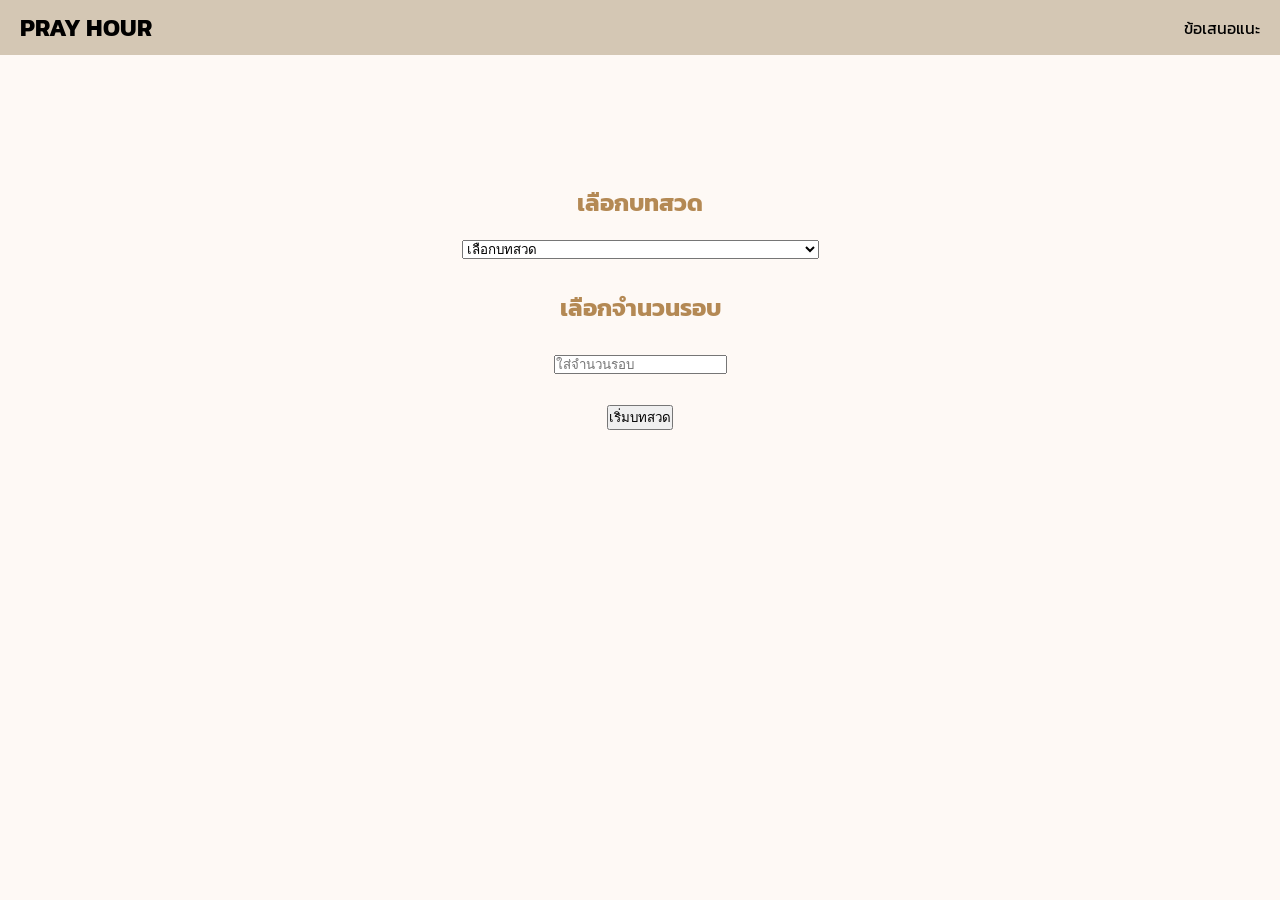
<file: index.html>
<!DOCTYPE html>
<html lang="en">
<head>
    <meta charset="UTF-8">
    <meta name="viewport" content="width=device-width, initial-scale=1.0">
    <title>Pray hour</title>
    <link rel="stylesheet" href="style.css">
</head>
<body>
    <nav>
        <h1>PRAY HOUR</h1>
        <p>ข้อเสนอแนะ</p>
    </nav>
    <section>
        <div>
            <h2>เลือกบทสวด</h2>
            <select name="" id="prayers">
                <option value="prayers-list">บทสวด</option>
            </select>
        </div>
        <div>
            <h2>เลือกจำนวนรอบ</h2>
            <input type="number" id="rounds" placeholder="ใส่จำนวนรอบ">
        </div>
        <div><button id="startBtn" onclick="roundNumber()">เริ่มบทสวด</button></div>
        <p id="result"></p>
    </section>
    <script src="script.js" ></script>
</body>
</html>
</file>
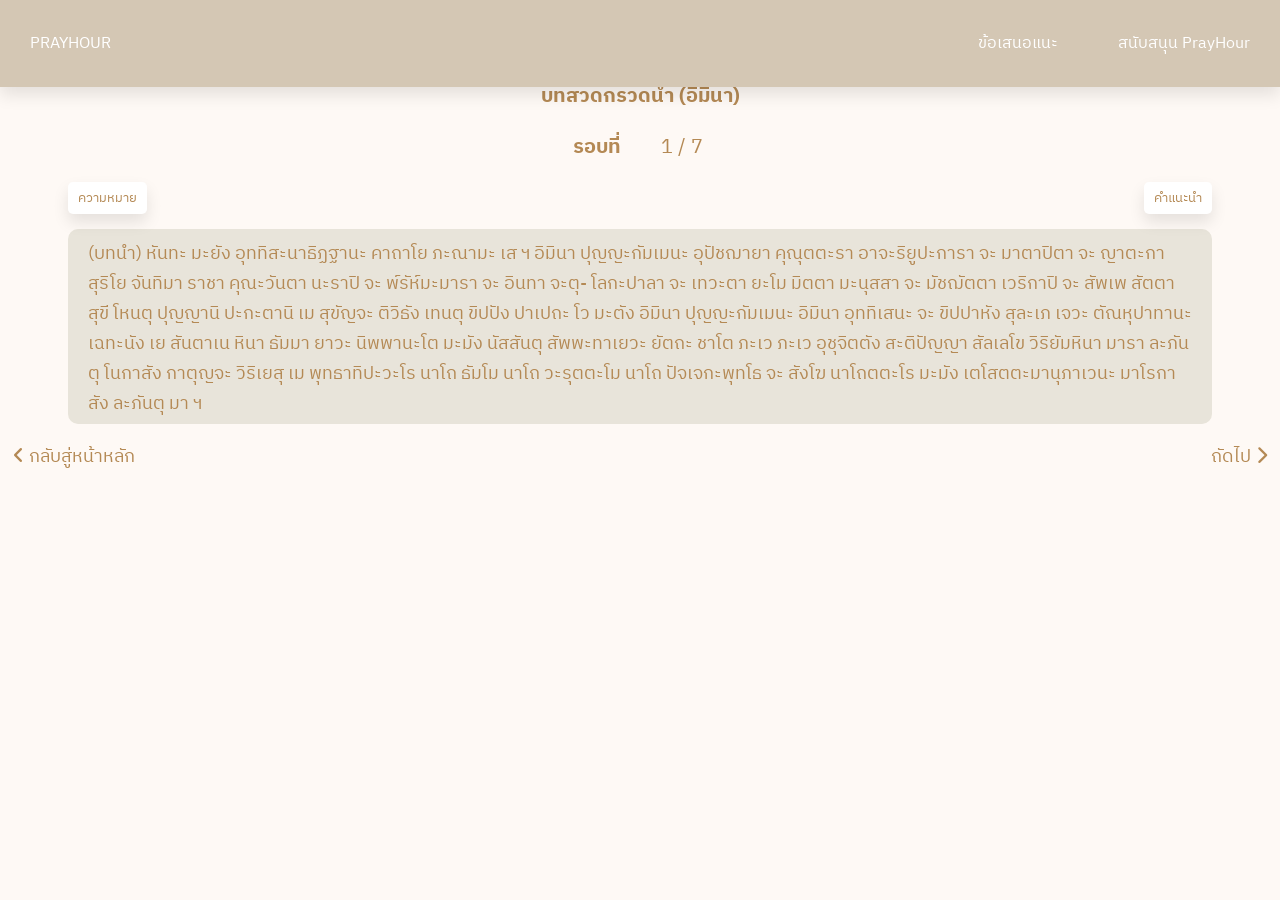
<file: prayhour.html>
<!DOCTYPE html>
<html lang="en">
<head>
    <meta charset="UTF-8">
    <meta name="viewport" content="width=device-width, initial-scale=1.0">
    <title>PrayHour</title>
    <link rel="stylesheet" href="./prayhour.css">
    <link rel="stylesheet" href="https://cdnjs.cloudflare.com/ajax/libs/font-awesome/6.5.1/css/all.min.css" integrity="sha512-DTOQO9RWCH3ppGqcWaEA1BIZOC6xxalwEsw9c2QQeAIftl+Vegovlnee1c9QX4TctnWMn13TZye+giMm8e2LwA==" crossorigin="anonymous" referrerpolicy="no-referrer">
</head>
<body>
    <header class="header" id="header">
        <nav class="navbar">
            <a href="index.html" class="logo">PRAYHOUR</a>
            
                <ul class="list">
                    <li class="hideOnMobile"><a href="suggest-us.html">ข้อเสนอแนะ</a></li>
                    <li class="hideOnMobile"><a href="support.html">สนับสนุน PrayHour</a></li>
                    <li class="menu-button" onclick="showSidebar()"><a><i class="fa-solid fa-bars"></i></a></li>
                </ul>    
        </nav>
        <nav class="sidebar">
                <ul class="list">
                    <li onclick="hideSidebar()"><i class="fa-solid fa-xmark"></i></li>
                    <li><a href="suggest-us.html">ข้อเสนอแนะ</a></li>
                    <li><a href="support.html">สนับสนุน PrayHour</a></li>
                </ul>    
        </nav>

        <script>
            function showSidebar(){
                const sidebar = document.querySelector('.sidebar')
                sidebar.style.display = 'flex'
            }

            function hideSidebar(){
                const sidebar = document.querySelector('.sidebar')
                sidebar.style.display = 'none'
            }
        </script>
        
    </header>

    <!--บทสวด-->
    <section class="wrapper">
        <div class="prayer">
            <h1 class="">บทสวดกรวดน้ำ (อิมินา)</h1>
            <div class="roundpray">
                <h2>รอบที่</h2>
                <ul class="round-pray">
                    <li>1</li>
                    <li>/</li>
                    <li>7</li>
                </ul>
            </div>
            <div class="button-ms">
                <button class="mean">ความหมาย</button>
                <button class="suggestion">คำแนะนำ</button>
             </div>
            <div class="bg">
                <p>
                    <object>
                    (บทนำ) หันทะ มะยัง อุททิสะนาธิฏฐานะ คาถาโย ภะณามะ เส ฯ

                    อิมินา ปุญญะกัมเมนะ อุปัชฌายา คุณุตตะรา
                    อาจะริยูปะการา จะ มาตาปิตา จะ ญาตะกา
                    สุริโย จันทิมา ราชา คุณะวันตา นะราปิ จะ
                    พ์รัห์มะมารา จะ อินทา จะตุ- โลกะปาลา จะ เทวะตา
                    ยะโม มิตตา มะนุสสา จะ มัชฌัตตา เวริกาปิ จะ
                    สัพเพ สัตตา สุขี โหนตุ ปุญญานิ ปะกะตานิ เม
                    สุขัญจะ ติวิธัง เทนตุ ขิปปัง ปาเปถะ โว มะตัง

                    อิมินา ปุญญะกัมเมนะ อิมินา อุททิเสนะ จะ
                    ขิปปาหัง สุละเภ เจวะ ตัณหุปาทานะเฉทะนัง
                    เย สันตาเน หินา ธัมมา ยาวะ นิพพานะโต มะมัง
                    นัสสันตุ สัพพะทาเยวะ ยัตถะ ชาโต ภะเว ภะเว
                    อุชุจิตตัง สะติปัญญา สัลเลโข วิริยัมหินา
                    มารา ละภันตุ โนกาสัง กาตุญจะ วิริเยสุ เม
                    พุทธาทิปะวะโร นาโถ ธัมโม นาโถ วะรุตตะโม
                    นาโถ ปัจเจกะพุทโธ จะ สังโฆ นาโถตตะโร มะมัง
                    เตโสตตะมานุภาเวนะ มาโรกาสัง ละภันตุ มา ฯ
                    </object>
                </p>
            </div>

            </div>
        </div>
        <div class="button-bn">
            <div class="back">
                <ul>
                    <a href="index.html">
                    <li><i class="fa-solid fa-angle-left"></i></li>
                    <li>กลับสู่หน้าหลัก</li>
                    </a>
                </ul>
            </div>
            <div class="next">
                <ul>
                    <a href="./quote.html">
                    <li>ถัดไป</li>
                    <li><i class="fa-solid fa-chevron-right"></i></li>
                    </a>
                </ul>
            </div>
    </section>
</body>
</html>
</file>
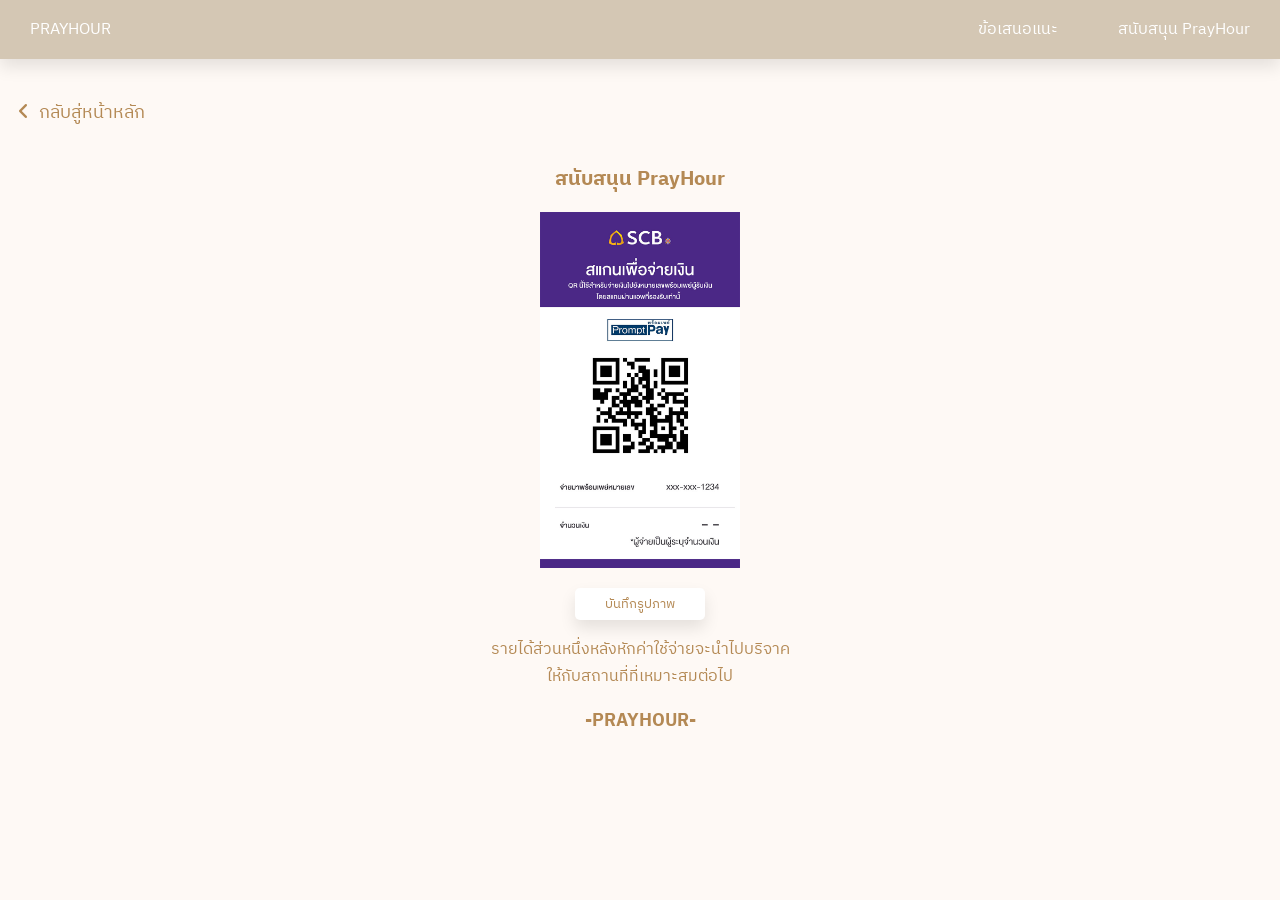
<file: support.html>
<!DOCTYPE html>
<html lang="en">
<head>
    <meta charset="UTF-8">
    <meta name="viewport" content="width=device-width, initial-scale=1.0">
    <title>สนับสนุน</title>
    <link rel="stylesheet" href="./support.css">
    <link rel="stylesheet" href="https://cdnjs.cloudflare.com/ajax/libs/font-awesome/6.5.1/css/all.min.css" integrity="sha512-DTOQO9RWCH3ppGqcWaEA1BIZOC6xxalwEsw9c2QQeAIftl+Vegovlnee1c9QX4TctnWMn13TZye+giMm8e2LwA==" crossorigin="anonymous" referrerpolicy="no-referrer">
</head>
<body>
    <header class="header" id="header">
        <nav class="navbar">
            <a href="index.html" class="logo">PRAYHOUR</a>
            
                <ul class="list">
                    <li class="hideOnMobile"><a href="suggest-us.html">ข้อเสนอแนะ</a></li>
                    <li class="hideOnMobile"><a href="support.html">สนับสนุน PrayHour</a></li>
                    <li class="menu-button" onclick="showSidebar()"><a><i class="fa-solid fa-bars"></i></a></li>
                </ul>    
        </nav>
        <nav class="sidebar">
                <ul class="list">
                    <li onclick="hideSidebar()"><i class="fa-solid fa-xmark"></i></li>
                    <li><a href="suggest-us.html">ข้อเสนอแนะ</a></li>
                    <li><a href="support.html">สนับสนุน PrayHour</a></li>
                </ul>    
        </nav>

        <script>
            function showSidebar(){
                const sidebar = document.querySelector('.sidebar')
                sidebar.style.display = 'flex'
            }

            function hideSidebar(){
                const sidebar = document.querySelector('.sidebar')
                sidebar.style.display = 'none'
            }
        </script>
        
    </header>
    
    <!--กลับสู่หน้าหลัก-->
   
    <div class="wrapper">
        <div class="back">
            <ul><a href="index.html">
                <li><i class="fa-solid fa-angle-left"></i></li>
                <li>กลับสู่หน้าหลัก</li>
                </a>
            </ul>
        </div>
    </div>

    <!--Support-->

    <section class="supportus">
        <div class="support-payment">
            <h2>สนับสนุน PrayHour</h2>
            <img src="./picture/qr-code-generated-7.jpg" alt="qrcode">
            <a href="./picture/qr-code-generated-7.jpg" id="canvas" ></a>
            <button onclick="saveImage()" id= "canvasDownload" class="savephoto">บันทึกรูปภาพ</button>
            <p>รายได้ส่วนหนึ่งหลังหักค่าใช้จ่ายจะนำไปบริจาค </br>
                ให้กับสถานที่ที่เหมาะสมต่อไป</p>
            <h3>-PRAYHOUR-</h3>
        </div>
    </section>

    <script>
        // function saveImage() {
        //     const canvas = document.getElementById("canvas");
        //     const dataURL = canvas[0].toDataURL("image/jpeg");
        //     const link = document.createElement('a');
        //     link.href = dataURL;
        //     link.download = 'qrcode.jpg';
        //     link.click();
        // }
        function saveImage() {
    html2canvas(domElement).then((canvas) => {
    const image = canvas.toDataURL('image/jpeg');
    const a = document.createElement('a');
    a.setAttribute('download', 'certificate.png');
    a.setAttribute('href', image);
    a.click();
  });
};

    </script>

</body>
</html>
</file>
<file: style.css>
@import url('https://fonts.googleapis.com/css2?family=Kanit:ital,wght@0,100;0,200;0,300;0,400;0,500;0,600;0,700;0,800;0,900;1,100;1,200;1,300;1,400;1,500;1,600;1,700;1,800;1,900&family=Mitr:wght@200;300;400;500;600;700&family=Open+Sans:ital,wght@0,300..800;1,300..800&family=Prompt&display=swap');

*{
    margin: 0;
    padding: 0;
}

body{
    font-family: "Kanit", sans-serif;
    background-color: #FEF9F5;
}

nav{
    display: flex;
    justify-content: space-between;
    align-items: center;
    padding: 10px 20px 10px 20px;
    background-color: #D4C7B4;
}

section{
    display: grid;
    justify-content: center;
    margin-top: 100px;
    text-align: center;
}



select{
    margin-top: 20px;
}

h2{
    margin-top: 30px;
    color: #B48954;
}

input{
    margin-top: 30px;
}

button{
    margin-top: 30px;
}
</file>
<file: prayhour.css>
@import url('https://fonts.googleapis.com/css2?family=Encode+Sans+Expanded:wght@100;200;300;400;500;600;700;800;900&family=IBM+Plex+Sans+Thai:wght@100;200;300;400;500;600;700&family=Inter:wght@100..900&display=swap');

body {
    background: #FEF9F5;
    font-family: "IBM Plex Sans Thai", sans-serif;
}


.header{
    position: fixed;
    width: 100%;
    top: 0;
    left: 0;
    background-color: #D4C7B4;
    box-shadow: 0 8px 16px 0 rgba(0,0,0,0.1);
}

.navbar{
    width: 100%;
    position: relative;
    display: flex;
    justify-content: space-between;
    align-items: center;
    
}

.navbar ul{
    list-style: none;
    display: flex;
    justify-content: space-between;
    align-items: center;
}

.navbar a{
    height: 100%;
    color: white;
    text-decoration: none;
    padding: 30px 30px;
    
}

.navbar a:hover{
    color: #e8e8e8;
}

.sidebar{
    position: fixed;
    top: 0;
    right: 0;
    height: 100vh;
    width: 250px;
    z-index: 999;
    background-color: #D4C7B4;
    box-shadow: -10px 0 10px rgba(0,0,0,0.1);
    display: none;
    flex-direction: column;
    align-items: flex-start;
    justify-content: flex-start;
}


.sidebar ul{
    list-style: none;
    color: white;
    width: 100%;
}

.sidebar li{
    padding-bottom: 20px;
    width: 100%;
}

.sidebar a{
    text-decoration: none;
    color: white;
   
}

.sidebar a:hover{
    color: #e8e8e8;
}

.sidebar i:hover{
    color: #e8e8e8;
}

.menu-button{
    display: none;
}


@media (max-width: 800px) {
    .hideOnMobile{
        display: none;
    }
    .menu-button{
        display: block;
    }
    .suggestion{
        padding: 0 0px;
    }
}

@media (max-width: 400px) {
    .sidebar{
        width: 100%;
    }
}

/*บทสวด*/

.wrapper{
    width: 100%;
    margin: 80px auto 0;
    font-size: clamp(16px,2.5vw,18px);
    padding: 0;
}

.prayer{
    padding: 0 60px;
    color: #B48954;
    justify-content: center;
    
}

.prayer h1{
    font-size: clamp(18px,2.5vw,20px);
    margin: 0;
    text-align: center;
}

.roundpray{
    display: flex;
    align-items: center;
    justify-content: center;
    padding: 0;
}

.roundpray h2{
    font-size: clamp(18px,2.5vw,20px);
}

.roundpray ul{
    display: flex;
    list-style: none;
    
}

.roundpray li{
    padding: 0 5px 0 0;
    font-size: clamp(18px,2.5vw,20px);
}

.button-ms{
    display: flex;
    margin: 0;
    padding: 0;
    justify-content: space-between;
}

.mean{
    padding: 5px 10px;
    border: none;
    border-radius: 5px;
    box-shadow: 0 8px 16px 0 rgba(0,0,0,0.1);
    color: #B48954;
    background-color: white;
    font-family: "IBM Plex Sans Thai", sans-serif;
}

.suggestion{
    padding: 5px 10px;
    border: none;
    border-radius: 5px;
    box-shadow: 0 8px 16px 0 rgba(0,0,0,0.1);
    color: #B48954;
    background-color: white;
    font-family: "IBM Plex Sans Thai", sans-serif;
}
.bg{
    background-color: #E8E4DA;
    padding: 5px 20px;
    margin-top: 15px;
    border-radius: 10px;
}
.prayer p{
    font-size: clamp(16px,2.5vw,18px);
    padding: 0;
    margin: 0;
    padding-top: 5px;
}


.button-bn{
    display: flex;
    width: 100%;
    padding: 0;
    margin: 0;
    justify-content: space-between;
    align-items: center;
}

.button-bn .back a{
    display: flex;
    list-style: none;
    text-decoration: none;
    color: #B48954;
}

.back ul{
    margin: 0;
    padding: 0;
}

.button-bn .next a{
    display: flex;
    list-style: none;
    text-decoration: none;
    color: #B48954;
}

.back li{
    padding-left: 5px;
}


.next li{
    padding-right: 5px;
}
</file>
<file: support.css>
@import url('https://fonts.googleapis.com/css2?family=Encode+Sans+Expanded:wght@100;200;300;400;500;600;700;800;900&family=IBM+Plex+Sans+Thai:wght@100;200;300;400;500;600;700&family=Inter:wght@100..900&display=swap');

body {
    background: #FEF9F5;
    font-family: "IBM Plex Sans Thai", sans-serif;
}

.header{
    position: fixed;
    width: 100%;
    top: 0;
    left: 0;
    background-color: #D4C7B4;
    box-shadow: 0 8px 16px 0 rgba(0,0,0,0.1);
}

.navbar{
    width: 100%;
    position: relative;
    display: flex;
    justify-content: space-between;
    align-items: center;
    
}

.navbar ul{
    list-style: none;
    display: flex;
    justify-content: space-between;
    align-items: center;
}

.navbar a{
    height: 100%;
    color: white;
    text-decoration: none;
    padding: 0 30px;
    
}

.navbar a:hover{
    color: #e8e8e8;
}

.sidebar{
    position: fixed;
    top: 0;
    right: 0;
    height: 100vh;
    width: 250px;
    z-index: 999;
    background-color: #D4C7B4;
    box-shadow: -10px 0 10px rgba(0,0,0,0.1);
    display: none;
    flex-direction: column;
    align-items: flex-start;
    justify-content: flex-start;
}


.sidebar ul{
    list-style: none;
    color: white;
    width: 100%;
}

.sidebar li{
    padding-bottom: 20px;
    width: 100%;
}

.sidebar a{
    text-decoration: none;
    color: white;
   
}

.sidebar a:hover{
    color: #e8e8e8;
}

.sidebar i:hover{
    color: #e8e8e8;
}

.menu-button{
    display: none;
}


@media (max-width: 800px) {
    .hideOnMobile{
        display: none;
    }
    .menu-button{
        display: block;
    }
}

@media (max-width: 400px) {
    .sidebar{
        width: 100%;
    }
}

/*กลับสู่หน้าหลัก*/

.wrapper{
    width: 100%;
    margin: 80px auto 0;
    font-size: clamp(16px,2.5vw,18px);
    padding: 0;
}

.wrapper .back{
    display: flex;
    align-items: flex-start;
    
}

.back a{
    list-style: none;
    display: flex;
    justify-content: center;
    padding: 0;
    margin: 0;
    text-decoration: none;
    color: #B48954;
}

.back ul{
    padding: 0 0 0 10px;
}

.back i{
    padding: 5px 10px 0 0px
}

.supportus{
    padding: 0;
    margin: 0;
    
}

section .support-payment{
    padding: 0 100px;
    display: flex;
    flex-direction: column;
    align-items: center;
    text-align: center;
    color: #B48954;
}

.support-payment h2{
    font-size: clamp(18px,2.5vw,20px);
}

section img{
    width: 200px;
    object-fit: contain;
}

.support-payment button{
    margin-top: 20px;
    padding: 5px 30px;
    border: none;
    border-radius: 5px;
    box-shadow: 0 8px 16px 0 rgba(0,0,0,0.1);
    color: #B48954;
    background-color: white;
    font-family: "IBM Plex Sans Thai", sans-serif;
}

.support-payment p{
    font-size: clamp(10px,2.5vw,16px);
    color: #B48954;
    text-decoration: none;
}

.support-payment h3{
    font-size: clamp(16px,2.5vw,18px);
    padding: 0;
    margin: 0;
}

@media (max-width: 800px) {
    section img{
        width: 150px;
    }
}
</file>
